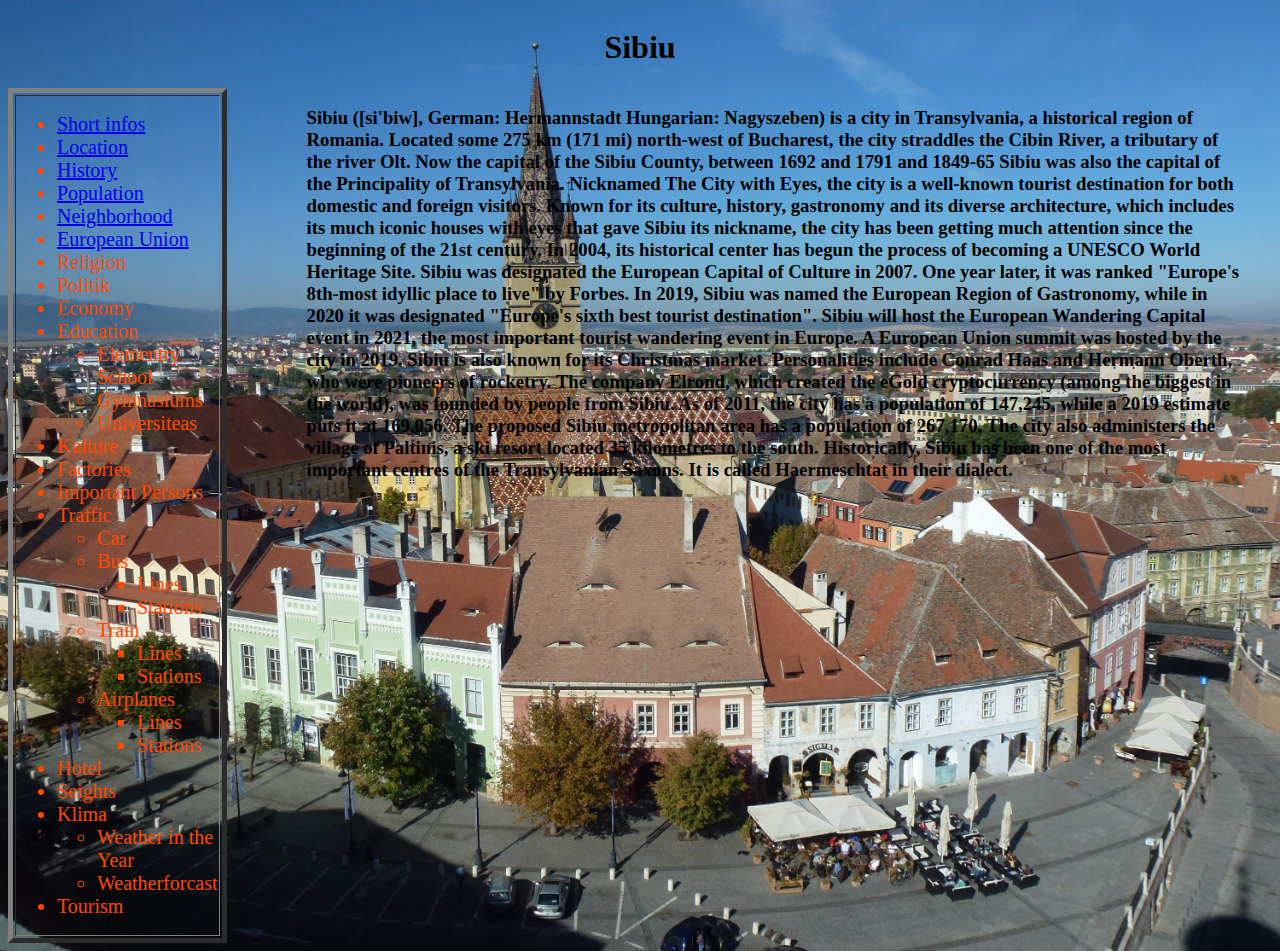
<file: Sibiu/index.html>
<!DOCTYPE html>
<html lang="en">

<head>
  <title>Sibiu</title>
  <link rel="stylesheet" href="style.css" />
  <style>
    body {
      background-image: url("skylineSibiu.jpg");
      background-repeat: no-repeat;
      background-size: cover;
      background-color: rosybrown;
    }
  </style>
</head>

<body>
  <div class="headline title">
    <h1>Sibiu</h1>
  </div>
  <div class="column">
    <div>
      <table border="5">
        <tr>
          <td>
            <ul>
              <li class="li"><a href="Short_Infos.html">Short infos</a></li>
              <li class="li"><a href="Location.html">Location</a></li>
              <li class="li"><a href="History.html">History</a></li>
              <li class="li"><a href="population.html">Population</a></li>
              <li class="li">
                <a href="neighbothood.html">Neighborhood</a>
              </li>
              <li class="li">
                <a href="europeanUnion.html">European Union</a>
              </li>
              <li class="li">Religion</li>
              <li class="li">Politik</li>
              <li class="li">Economy</li>
              <li class="li">Education</li>
              <ul>
                <li class="li">Elementry School</li>
                <li class="li">Gymnasiums</li>
                <li class="li">Universiteas</li>
              </ul>
              <li class="li">Kulture</li>
              <li class="li">Factories</li>
              <li class="li">Important Persons</li>
              <li class="li">Traffic</li>
              <ul>
                <li class="li">Car</li>
                <li class="li">Bus</li>
                <ul>
                  <li class="li">Lines</li>
                  <li class="li">Stations</li>
                </ul>
                <li class="li">Train</li>
                <ul>
                  <li class="li">Lines</li>
                  <li class="li">Stations</li>
                </ul>
                <li class="li">Airplanes</li>
                <ul>
                  <li class="li">Lines</li>
                  <li class="li">Stations</li>
                </ul>
              </ul>
              <li class="li">Hotel</li>
              <li class="li">Seights</li>
              <li class="li">Klima</li>
              <ul>
                <li class="li">Weather in the Year</li>
                <li class="li">Weatherforcast</li>
              </ul>
              <li class="li">Tourism</li>
            </ul>
          </td>
        </tr>
      </table>
    </div>
    <div>
      <h3 class="description">
        Sibiu ([si'biw], German: Hermannstadt Hungarian: Nagyszeben) is a city
        in Transylvania, a historical region of Romania. Located some 275 km
        (171 mi) north-west of Bucharest, the city straddles the Cibin River,
        a tributary of the river Olt. Now the capital of the Sibiu County,
        between 1692 and 1791 and 1849-65 Sibiu was also the capital of the
        Principality of Transylvania. Nicknamed The City with Eyes, the city
        is a well-known tourist destination for both domestic and foreign
        visitors. Known for its culture, history, gastronomy and its diverse
        architecture, which includes its much iconic houses with eyes that
        gave Sibiu its nickname, the city has been getting much attention
        since the beginning of the 21st century. In 2004, its historical
        center has begun the process of becoming a UNESCO World Heritage Site.
        Sibiu was designated the European Capital of Culture in 2007. One year
        later, it was ranked "Europe's 8th-most idyllic place to live" by
        Forbes. In 2019, Sibiu was named the European Region of Gastronomy,
        while in 2020 it was designated "Europe's sixth best tourist
        destination". Sibiu will host the European Wandering Capital event in
        2021, the most important tourist wandering event in Europe. A European
        Union summit was hosted by the city in 2019. Sibiu is also known for
        its Christmas market. Personalities include Conrad Haas and Hermann
        Oberth, who were pioneers of rocketry. The company Elrond, which
        created the eGold cryptocurrency (among the biggest in the world), was
        founded by people from Sibiu. As of 2011, the city has a population of
        147,245, while a 2019 estimate puts it at 169,056. The proposed Sibiu
        metropolitan area has a population of 267,170. The city also
        administers the village of Paltinis, a ski resort located 35
        kilometres to the south. Historically, Sibiu has been one of the most
        important centres of the Transylvanian Saxons. It is called
        Haermeschtat in their dialect.
      </h3>
    </div>
  </div>
</body>

</html>
</file>
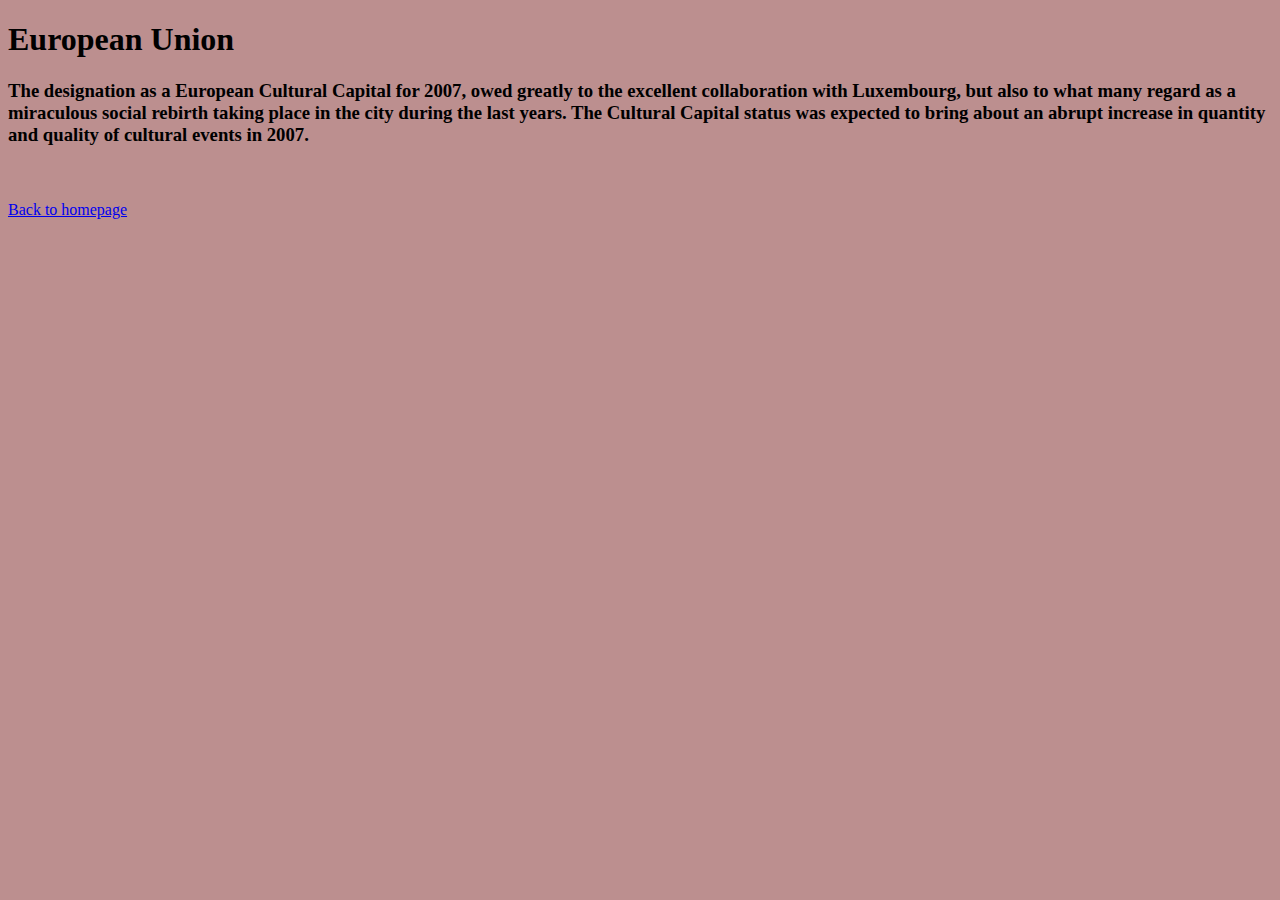
<file: Sibiu/europeanUnion.html>
<!DOCTYPE html>
<html lang="en">
  <head>
    <meta charset="UTF-8" />
    <meta name="viewport" content="width=device-width, initial-scale=1.0" />
    <title>European Union</title>
    <style>
      body {
        background-color: rosybrown;
      }
    </style>
  </head>

  <body>
    <div class="title">
      <h1>European Union</h1>
    </div>
    <div>
      <h3>
        The designation as a European Cultural Capital for 2007, owed greatly to
        the excellent collaboration with Luxembourg, but also to what many
        regard as a miraculous social rebirth taking place in the city during
        the last years. The Cultural Capital status was expected to bring about
        an abrupt increase in quantity and quality of cultural events in 2007.
      </h3>
    </div>
    <br /><br />
    <a href="index.html" class="back">Back to homepage</a>
  </body>
</html>
</file>
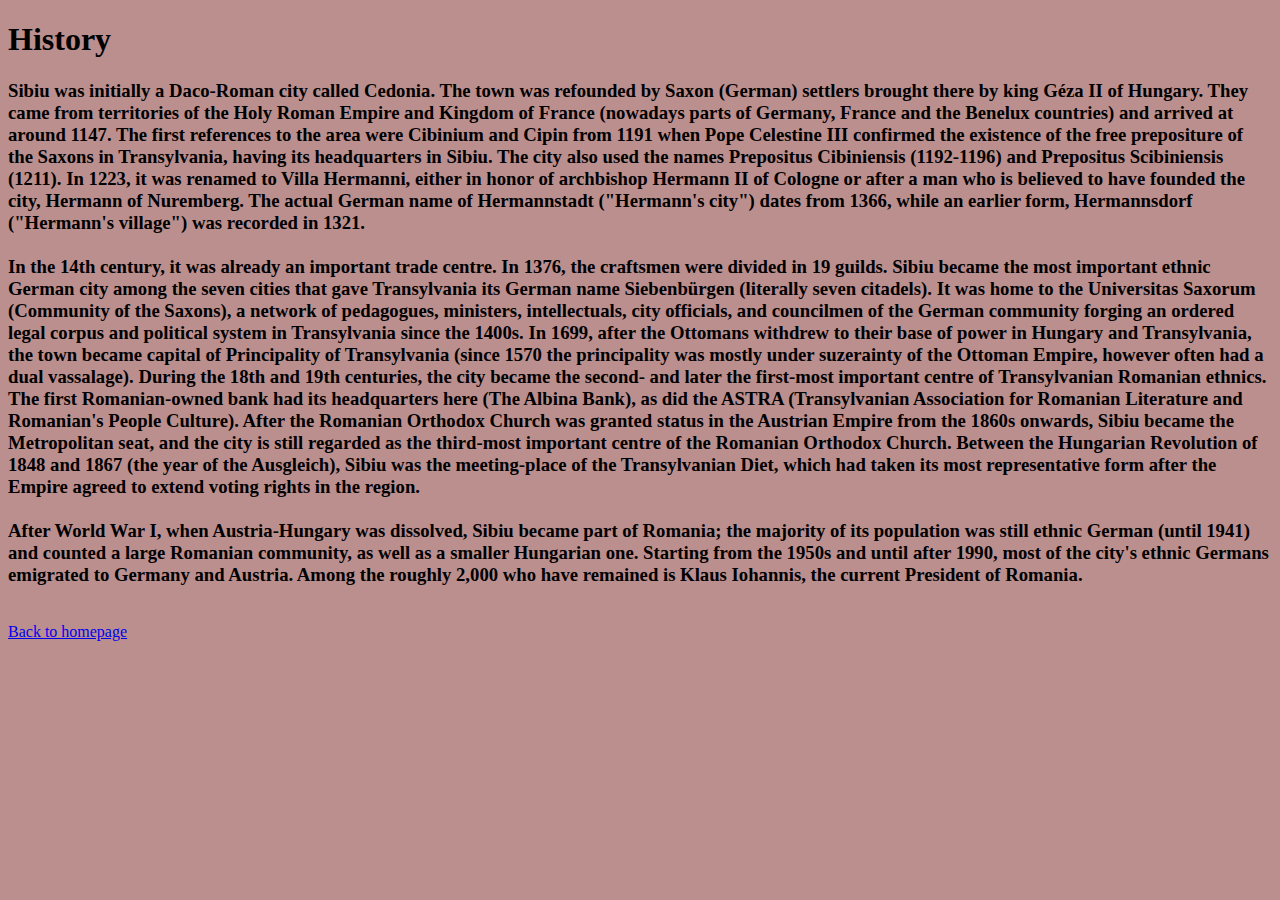
<file: Sibiu/History.html>
<!DOCTYPE html>
<html lang="en">
  <head>
    <meta charset="UTF-8" />
    <meta name="viewport" content="width=device-width, initial-scale=1.0" />
    <title>History</title>
    <style>
      body {
        background-color: rosybrown;
      }
    </style>
  </head>

  <body>
    <div class="title">
      <h1>History</h1>
    </div>
    <div>
      <h3>
        Sibiu was initially a Daco-Roman city called Cedonia. The town was
        refounded by Saxon (German) settlers brought there by king Géza II of
        Hungary. They came from territories of the Holy Roman Empire and Kingdom
        of France (nowadays parts of Germany, France and the Benelux countries)
        and arrived at around 1147. The first references to the area were
        Cibinium and Cipin from 1191 when Pope Celestine III confirmed the
        existence of the free prepositure of the Saxons in Transylvania, having
        its headquarters in Sibiu. The city also used the names Prepositus
        Cibiniensis (1192-1196) and Prepositus Scibiniensis (1211). In 1223, it
        was renamed to Villa Hermanni, either in honor of archbishop Hermann II
        of Cologne or after a man who is believed to have founded the city,
        Hermann of Nuremberg. The actual German name of Hermannstadt ("Hermann's
        city") dates from 1366, while an earlier form, Hermannsdorf ("Hermann's
        village") was recorded in 1321. <br /><br />
        In the 14th century, it was already an important trade centre. In 1376,
        the craftsmen were divided in 19 guilds. Sibiu became the most important
        ethnic German city among the seven cities that gave Transylvania its
        German name Siebenbürgen (literally seven citadels). It was home to the
        Universitas Saxorum (Community of the Saxons), a network of pedagogues,
        ministers, intellectuals, city officials, and councilmen of the German
        community forging an ordered legal corpus and political system in
        Transylvania since the 1400s. In 1699, after the Ottomans withdrew to
        their base of power in Hungary and Transylvania, the town became capital
        of Principality of Transylvania (since 1570 the principality was mostly
        under suzerainty of the Ottoman Empire, however often had a dual
        vassalage). During the 18th and 19th centuries, the city became the
        second- and later the first-most important centre of Transylvanian
        Romanian ethnics. The first Romanian-owned bank had its headquarters
        here (The Albina Bank), as did the ASTRA (Transylvanian Association for
        Romanian Literature and Romanian's People Culture). After the Romanian
        Orthodox Church was granted status in the Austrian Empire from the 1860s
        onwards, Sibiu became the Metropolitan seat, and the city is still
        regarded as the third-most important centre of the Romanian Orthodox
        Church. Between the Hungarian Revolution of 1848 and 1867 (the year of
        the Ausgleich), Sibiu was the meeting-place of the Transylvanian Diet,
        which had taken its most representative form after the Empire agreed to
        extend voting rights in the region.
        <br /><br />
        After World War I, when Austria-Hungary was dissolved, Sibiu became part
        of Romania; the majority of its population was still ethnic German
        (until 1941) and counted a large Romanian community, as well as a
        smaller Hungarian one. Starting from the 1950s and until after 1990,
        most of the city's ethnic Germans emigrated to Germany and Austria.
        Among the roughly 2,000 who have remained is Klaus Iohannis, the current
        President of Romania.
      </h3>
    </div>
    <br />
    <a href="index.html" class="back">Back to homepage</a>
  </body>
</html>
</file>
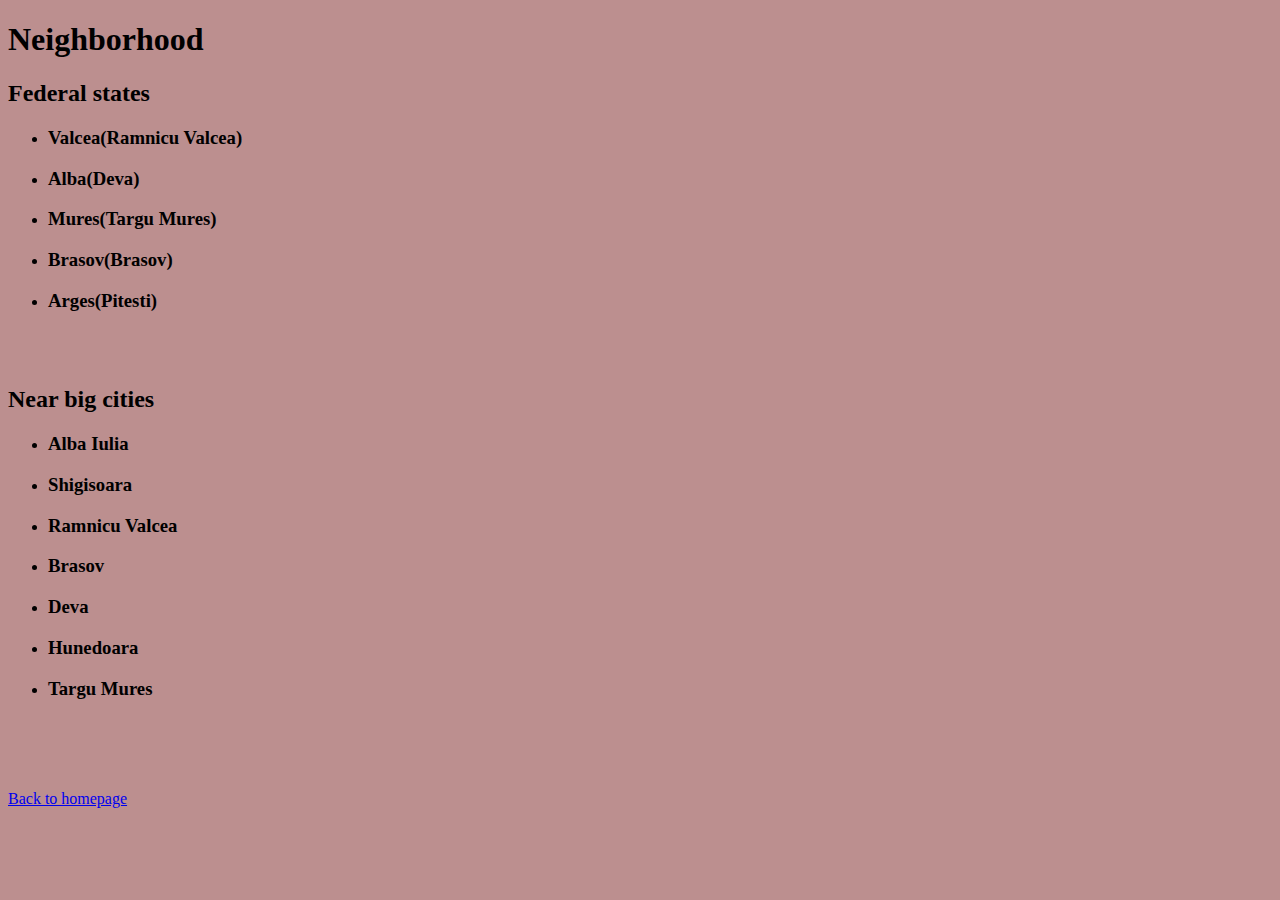
<file: Sibiu/neighbothood.html>
<!DOCTYPE html>
<html lang="en">
  <head>
    <meta charset="UTF-8" />
    <meta name="viewport" content="width=device-width, initial-scale=1.0" />
    <title>Neighborhood</title>
    <style>
      body {
        background-color: rosybrown;
      }
    </style>
  </head>

  <body>
    <div class="title">
      <h1>Neighborhood</h1>
    </div>
    <div class="inhalt1">
      <div>
        <h2>Federal states</h2>
        <ul>
          <li>
            <h3>Valcea(Ramnicu Valcea)</h3>
          </li>
          <li>
            <h3>Alba(Deva)</h3>
          </li>
          <li>
            <h3>Mures(Targu Mures)</h3>
          </li>
          <li>
            <h3>Brasov(Brasov)</h3>
          </li>
          <li>
            <h3>Arges(Pitesti)</h3>
          </li>
        </ul>
      </div>
      <br /><br />
      <div>
        <h2>Near big cities</h2>
        <ul>
          <li>
            <h3>Alba Iulia</h3>
          </li>
          <li>
            <h3>Shigisoara</h3>
          </li>
          <li>
            <h3>Ramnicu Valcea</h3>
          </li>
          <li>
            <h3>Brasov</h3>
          </li>
          <li>
            <h3>Deva</h3>
          </li>
          <li>
            <h3>Hunedoara</h3>
          </li>
          <li>
            <h3>Targu Mures</h3>
          </li>
        </ul>
      </div>
      <br /><br />
    </div>
    <br /><br />
    <a href="index.html" class="back">Back to homepage</a>
  </body>
</html>
</file>
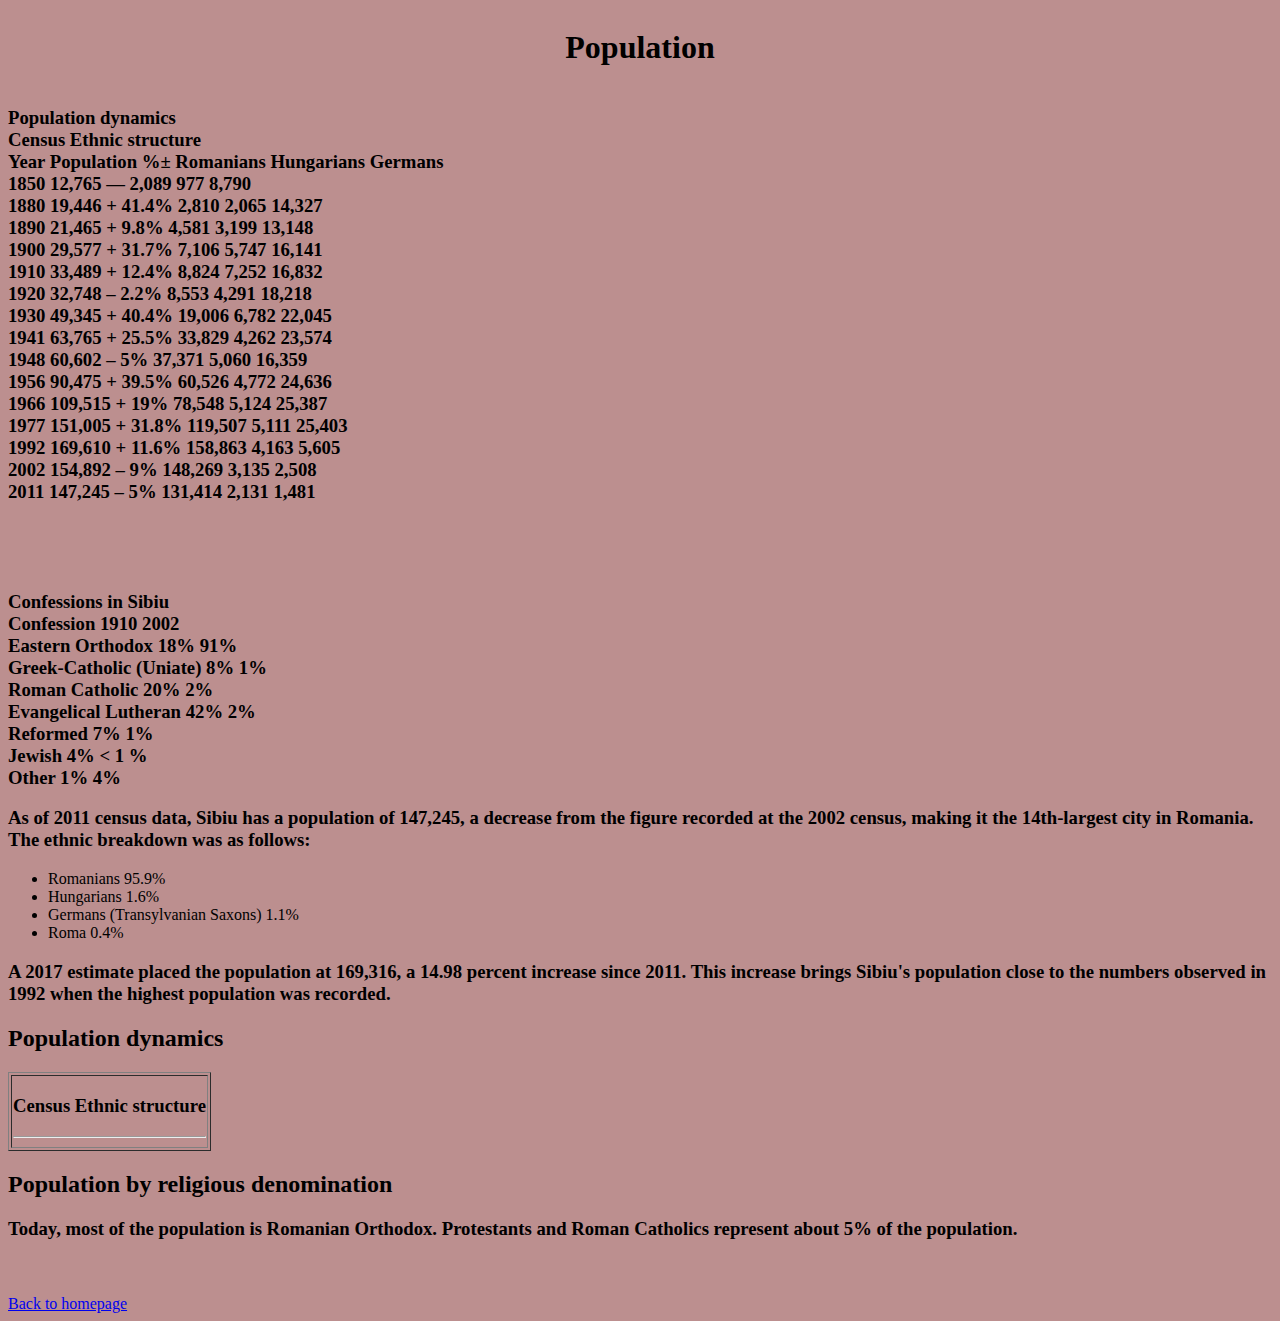
<file: Sibiu/population.html>
<!DOCTYPE html>
<html lang="en">
  <head>
    <meta charset="UTF-8" />
    <meta name="viewport" content="width=device-width, initial-scale=1.0" />
    <title>Population</title>
    <style>
      body {
        background-color: rosybrown;
      }

      .title {
        display: flex;
        justify-content: center;
      }
    </style>
  </head>

  <body>
    <div class="title">
      <h1>Population</h1>
    </div>
    <div>
      <h3>
        Population dynamics
        <br />
        Census Ethnic structure
        <br />
        Year Population %± Romanians Hungarians Germans
        <br />
        1850 12,765 — 2,089 977 8,790
        <br />
        1880 19,446 + 41.4% 2,810 2,065 14,327
        <br />
        1890 21,465 + 9.8% 4,581 3,199 13,148
        <br />
        1900 29,577 + 31.7% 7,106 5,747 16,141
        <br />
        1910 33,489 + 12.4% 8,824 7,252 16,832
        <br />
        1920 32,748 – 2.2% 8,553 4,291 18,218
        <br />
        1930 49,345 + 40.4% 19,006 6,782 22,045
        <br />
        1941 63,765 + 25.5% 33,829 4,262 23,574
        <br />
        1948 60,602 – 5% 37,371 5,060 16,359
        <br />
        1956 90,475 + 39.5% 60,526 4,772 24,636
        <br />
        1966 109,515 + 19% 78,548 5,124 25,387
        <br />
        1977 151,005 + 31.8% 119,507 5,111 25,403
        <br />
        1992 169,610 + 11.6% 158,863 4,163 5,605
        <br />
        2002 154,892 – 9% 148,269 3,135 2,508
        <br />
        2011 147,245 – 5% 131,414 2,131 1,481
        <br /><br />
        <br />
        <br /><br />
        Confessions in Sibiu
        <br />
        Confession 1910 2002
        <br />
        Eastern Orthodox 18% 91%
        <br />
        Greek-Catholic (Uniate) 8% 1%
        <br />
        Roman Catholic 20% 2%
        <br />
        Evangelical Lutheran 42% 2%
        <br />
        Reformed 7% 1%
        <br />
        Jewish 4% < 1 % <br />
        Other 1% 4%
      </h3>
    </div>
    <div>
      <h3>
        As of 2011 census data, Sibiu has a population of 147,245, a decrease
        from the figure recorded at the 2002 census, making it the 14th-largest
        city in Romania. The ethnic breakdown was as follows:
      </h3>
      <ul>
        <li>Romanians 95.9%</li>
        <li>Hungarians 1.6%</li>
        <li>Germans (Transylvanian Saxons) 1.1%</li>
        <li>Roma 0.4%</li>
      </ul>
    </div>
    <div>
      <h3>
        A 2017 estimate placed the population at 169,316, a 14.98 percent
        increase since 2011. This increase brings Sibiu's population close to
        the numbers observed in 1992 when the highest population was recorded.
      </h3>
      <h2>Population dynamics</h2>
      <table border="1" class="table">
        <tr>
          <td>
            <h3>Census Ethnic structure</h3>
            <hr />
          </td>
        </tr>
      </table>
    </div>
    <div>
      <h2>Population by religious denomination</h2>
      <h3>
        Today, most of the population is Romanian Orthodox. Protestants and
        Roman Catholics represent about 5% of the population.
      </h3>
    </div>
    <br /><br />
    <a href="index.html" class="back">Back to homepage</a>
  </body>
</html>
</file>
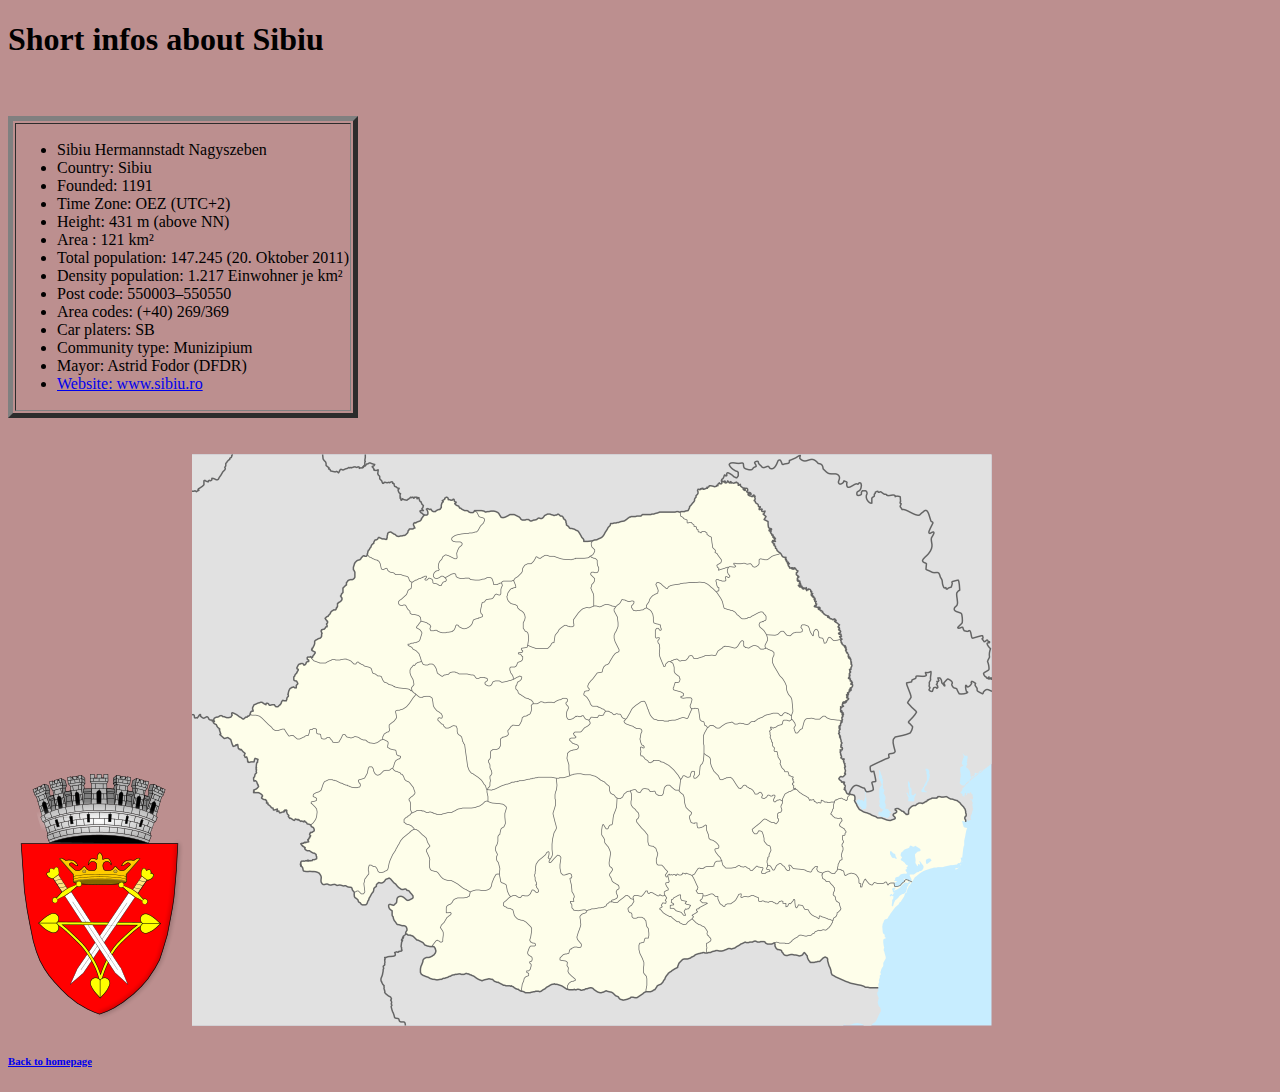
<file: Sibiu/Short_Infos.html>
<!DOCTYPE html>
<html lang="en">
  <head>
    <title>Short Infos</title>
    <style>
      body {
        background-color: rosybrown;
      }
    </style>
  </head>

  <body>
    <div class="all title">
      <h1>Short infos about Sibiu</h1>
      <br />
      <br />
      <table border="5" class="infotable">
        <tr>
          <td>
            <ul>
              <li>Sibiu Hermannstadt Nagyszeben</li>
              <li>Country: Sibiu</li>
              <li>Founded: 1191</li>
              <!-- <li>
                Coordinates: 45° 48′ N, 24° 9′ O; <br />Koordinaten: 45° 47′ 47″
                N, 24° 8′ 59″ O | OSM
              </li> -->
              <li>Time Zone: OEZ (UTC+2)</li>
              <li>Height: 431 m (above NN)</li>
              <li>Area : 121 km²</li>
              <li>Total population: 147.245 (20. Oktober 2011)</li>
              <li>Density population: 1.217 Einwohner je km²</li>
              <li>Post code: 550003–550550</li>
              <li>Area codes: (+40) 269/369</li>
              <li>Car platers: SB</li>
              <li>Community type: Munizipium</li>
              <li>Mayor: Astrid Fodor (DFDR)</li>
              <li><a href="https://www.sibiu.ro/">Website: www.sibiu.ro</a></li>
            </ul>
          </td>
        </tr>
      </table>
      <br /><br />
      <div class="img">
        <img src="ROU_SB_Sibiu_CoA.svg.png" alt="" />
        <img src="800px-Romania_location_map.svg.png" alt="" class="images" />
      </div>
    </div>
    <h6><a href="index.html">Back to homepage</a></h6>
  </body>
</html>
</file>
<file: Sibiu/style.css>
/* Index */
.li {
  color: rgb(255, 72, 0);
  font-size: 20px;
}

.headline {
  display: flex;
  justify-content: center;
}

.column {
  width: 100%;
  display: flex;
  justify-content: space-between;
}

.description {
  width: 90%;
  padding-left: 5rem;
}

/* Short Infos */
.all {
  display: flex;
  flex-direction: column;
  align-items: center;
}

.infotable {
  text-decoration: none;
  text-decoration-color: rosybrown;
}

h6 {
  font-size: 20px;
}

.images {
  height: 250px;
  width: 400px;
}

.img {
  display: flex;
  justify-content: space-around;
  width: 1000px;
}

/* Location */
#map {
  height: 150%;
  width: 200%;
}

.map {
  height: 300px;
  width: 400px;
}

.txt {
  font-weight: 300;
}

.back {
  font-size: 20px;
}

.title {
  display: flex;
  justify-content: center;
}

/* Population */
.table {
  display: flex;
  justify-content: space-around;
}

/* Neighbothood */
.inhalt1 {
  display: flex;
  justify-content: space-around;
}
</file>
